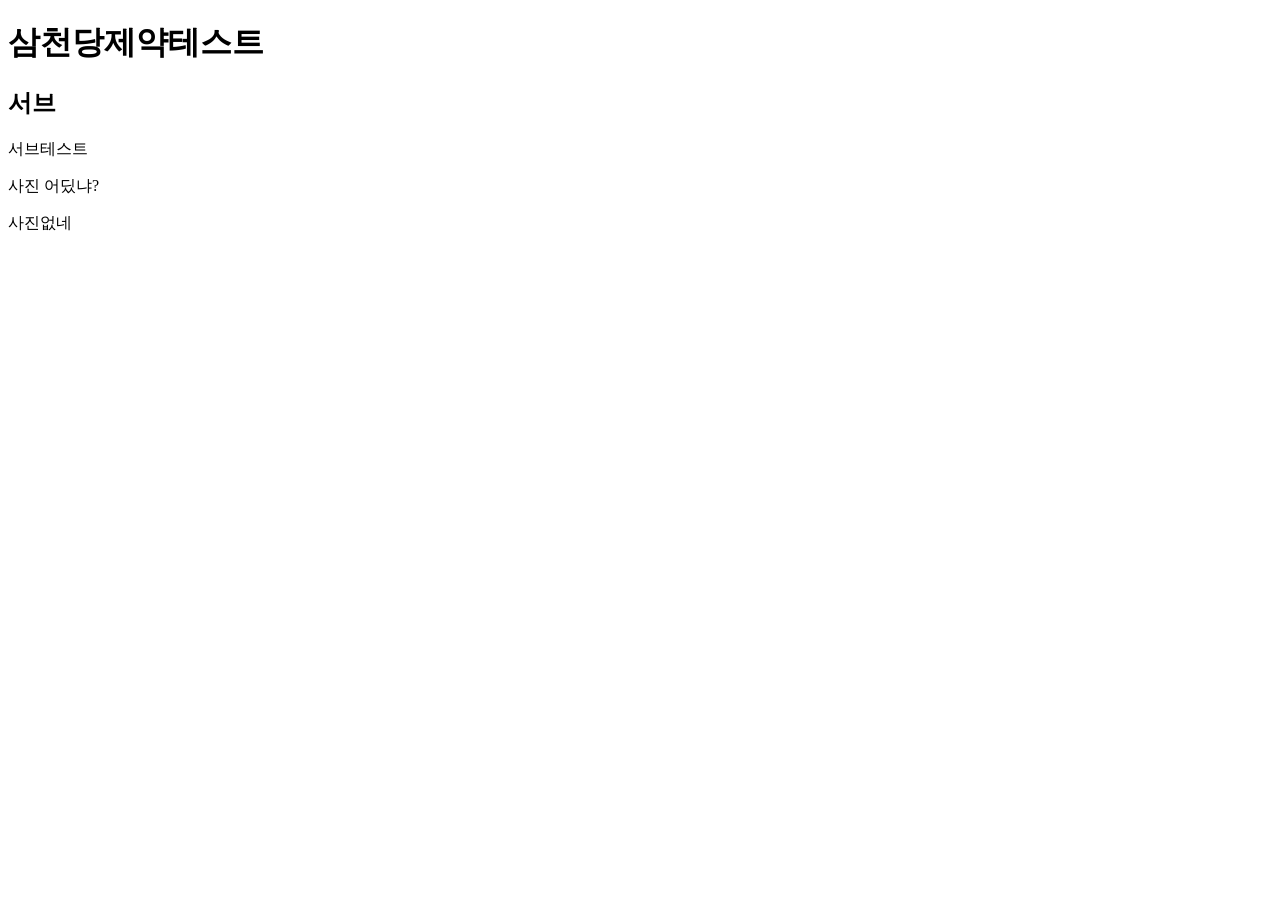
<file: sub/sub.html>
<!DOCTYPE html>
<html lang="en">
<head>
    <meta charset="UTF-8">
    <meta name="viewport" content="width=device-width, initial-scale=1.0">
    <title>Document</title>
</head>
<body>
    <h1>삼천당제약테스트</h1>
   <h2>서브</h2> 
   <p>서브테스트</p>
   <p>사진 어딨냐?</p>
   <p>사진없네</p>
</body>
</html>
</file>
